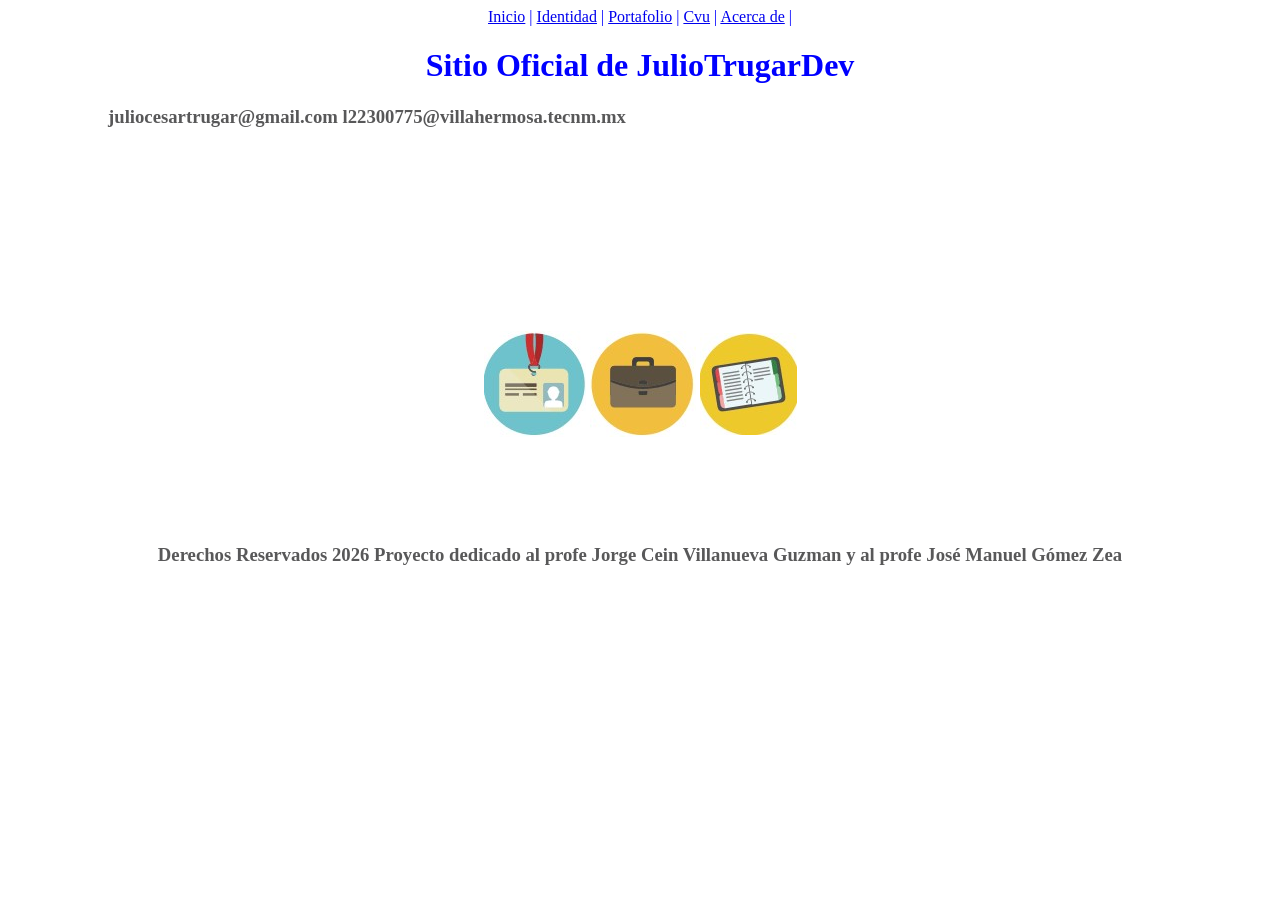
<file: index.html>
<!DOCTYPE html>
<html lang="en">
<head>
    <meta charset="UTF-8">
    <meta name="viewport" content="width=device-width, initial-scale=1.0">
    <title>Mi Primer Proyecto en Git</title>
    <link rel="stylesheet" type="text/css" href="css/style.css">
</head>
<body>
        <div class="menuHorizontal">
            <a href="index.html">Inicio</a> |
            <a href="identidad.html">Identidad</a> |
            <a href="portafolio.html">Portafolio</a> |
            <a href="cvu.html">Cvu</a> |
            <a href="acerca.html">Acerca de</a> |

        </div>
        <div class="titulo">
    <h1> Sitio Oficial de JulioTrugarDev</h1>
        </div>

<div class="header">
        <h3>
            juliocesartrugar@gmail.com
            l22300775@villahermosa.tecnm.mx
        </h3>

    </div>

        <div class="content">

                <table class="tablaprincipal">
                    <tr>
                        <td><a href="identidad.html"><img src="img/identidad.jpg"></a></td>
                        <td><a href="portafolio.html"><img src="img/portafolio.jpg"></a></td>
                        <td><a href="cvu.html"><img src="img/cvu.jpg"></a></td>
                    </tr>
                </table>
            </div>

    <div class="footer">
        <h3>
            Derechos Reservados 2026
            Proyecto dedicado al profe Jorge Cein Villanueva Guzman y al profe José Manuel Gómez Zea
        </h3>
    </div>
</body>
</html>
</file>
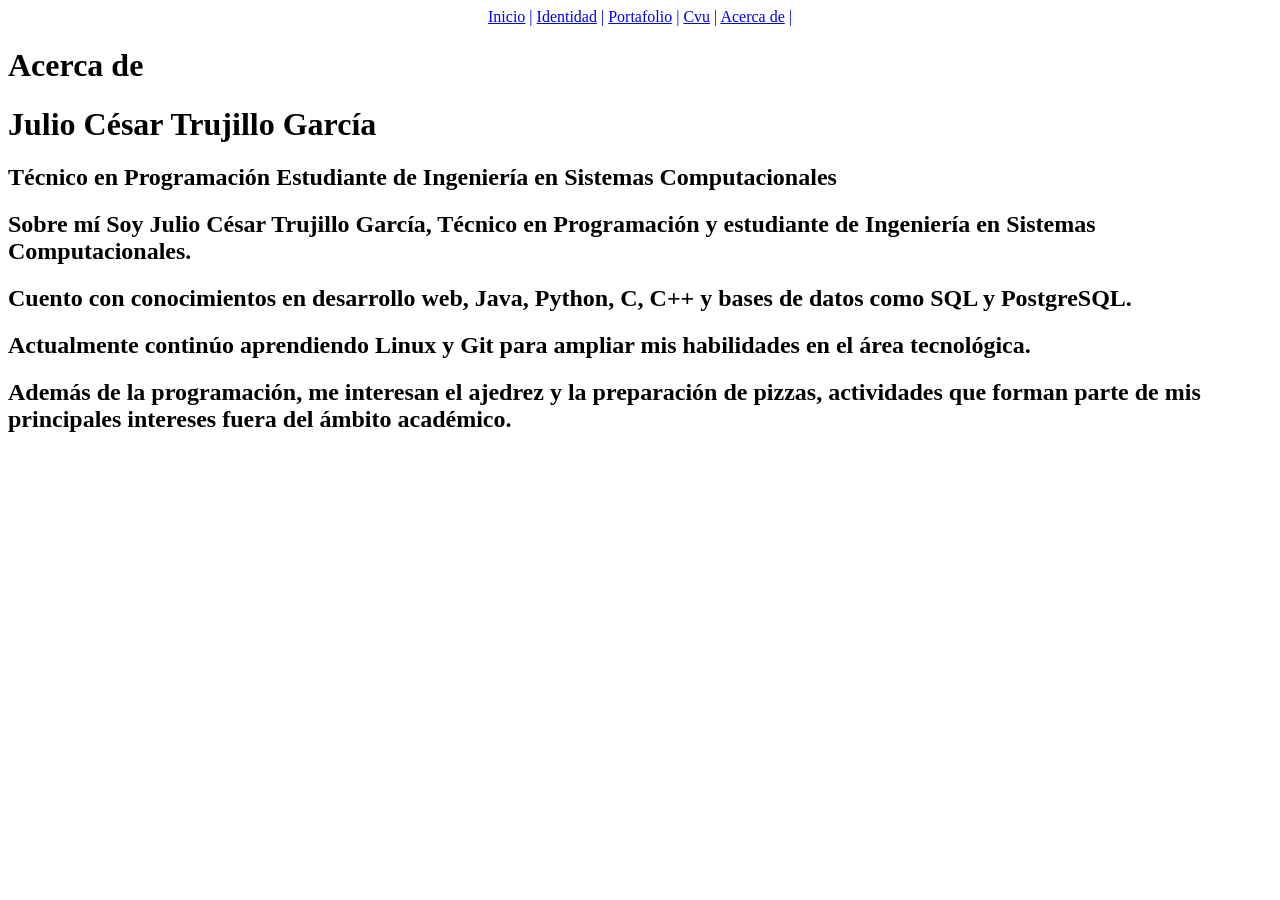
<file: acerca.html>
<!DOCTYPE html>
<html lang="en">
<head>
    <meta charset="UTF-8">
    <meta name="viewport" content="width=device-width, initial-scale=1.0">
    <title>Acerca de</title>
    <link rel="stylesheet" type="text/css" href="css/style.css">
</head>
<body>
    <div class="menuHorizontal">
        <a href="index.html">Inicio</a> |
        <a href="identidad.html">Identidad</a> |
        <a href="portafolio.html">Portafolio</a> |
        <a href="cvu.html">Cvu</a> |
        <a href="acerca.html">Acerca de</a> |
    </div>
    <div>
        <h1>Acerca de</h1>
    </div>

<div>
    <h1>Julio César Trujillo García</h1>
    <h2>Técnico en Programación
Estudiante de Ingeniería en Sistemas Computacionales</h2>

<h2>Sobre mí

Soy Julio César Trujillo García, Técnico en Programación y estudiante de Ingeniería en Sistemas Computacionales.</h2>
<h2>Cuento con conocimientos en desarrollo web, Java, Python, C, C++ y bases de datos como SQL y PostgreSQL.</h2>
<h2>Actualmente continúo aprendiendo Linux y Git para ampliar mis habilidades en el área tecnológica.</h2>
<h2>Además de la programación, me interesan el ajedrez y la preparación de pizzas, actividades que forman parte de mis principales intereses fuera del ámbito académico.</h2>
</div>
    
    </body>
</html>
</file>
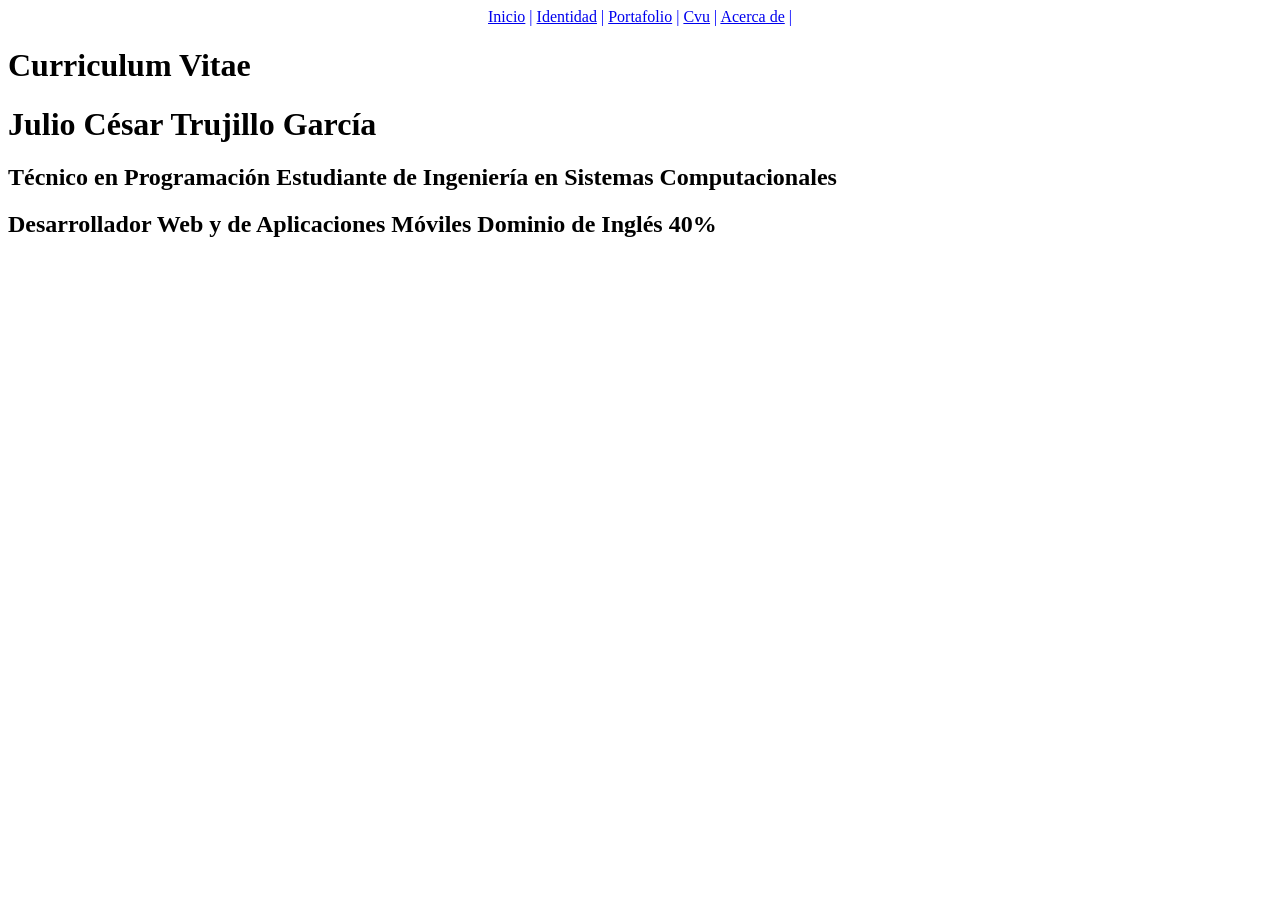
<file: cvu.html>
<!DOCTYPE html>
<html lang="en">
<head>
    <meta charset="UTF-8">
    <meta name="viewport" content="width=device-width, initial-scale=1.0">
    <title>Curriculum Vitae</title>
    <link rel="stylesheet" type="text/css" href="css/style.css">
</head>
<body>
    <div class="menuHorizontal">
        <a href="index.html">Inicio</a> |
        <a href="identidad.html">Identidad</a> |
        <a href="portafolio.html">Portafolio</a> |
        <a href="cvu.html">Cvu</a> |
        <a href="acerca.html">Acerca de</a> |
    </div>
    <div>
        <h1>Curriculum Vitae</h1>
    </div>

<div>
    <h1>Julio César Trujillo García</h1>
    <h2>Técnico en Programación
Estudiante de Ingeniería en Sistemas Computacionales</h2>

<h2>Desarrollador Web y de Aplicaciones Móviles
Dominio de Inglés 40%</h2>
</div>
    
    </body>
</html>
</file>
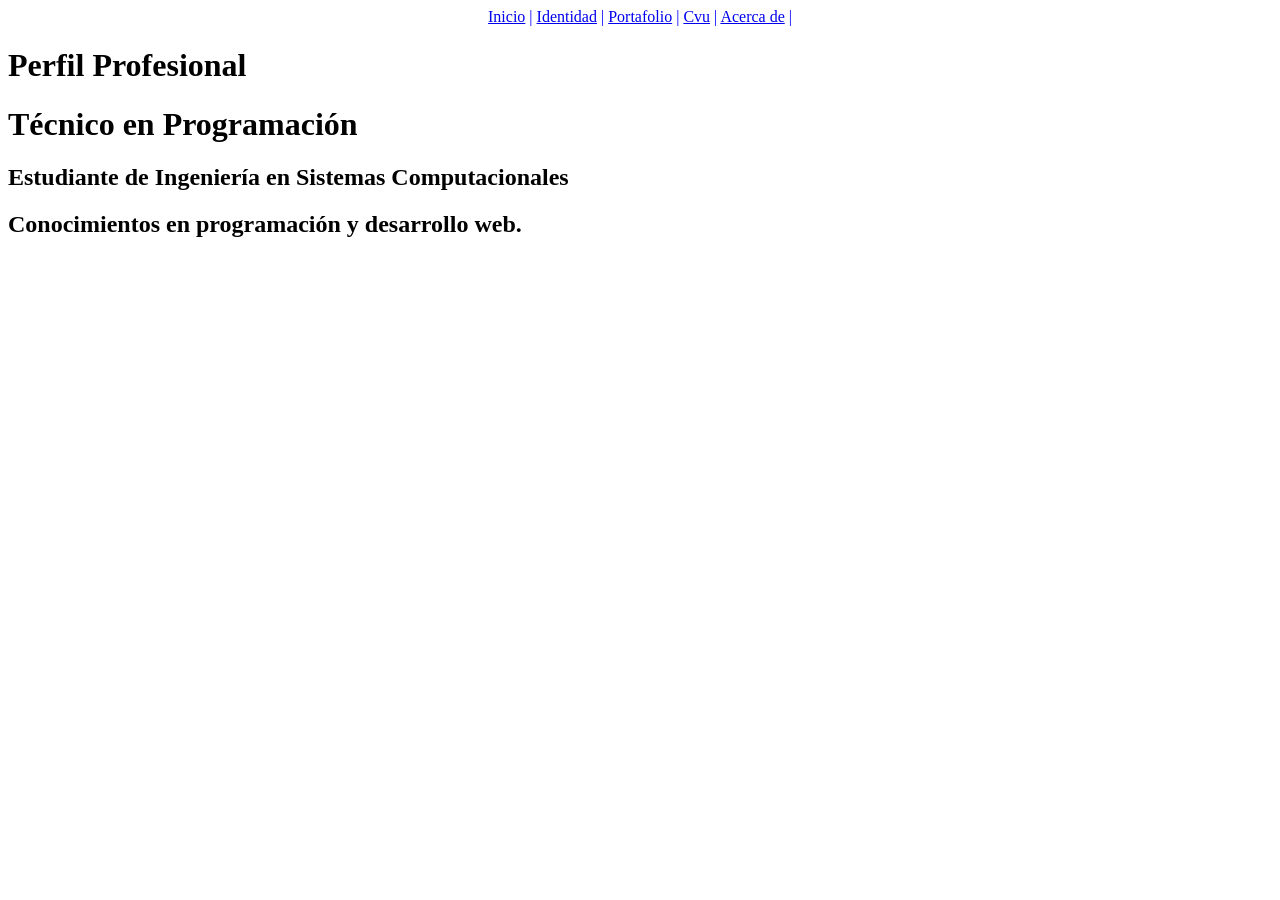
<file: portafolio.html>
<!DOCTYPE html>
<html lang="en">
<head>
    <meta charset="UTF-8">
    <meta name="viewport" content="width=device-width, initial-scale=1.0">
    <title>Portafolio</title>
    <link rel="stylesheet" type="text/css" href="css/style.css">
</head>
<body>
    <div class="menuHorizontal">
        <a href="index.html">Inicio</a> |
        <a href="identidad.html">Identidad</a> |
        <a href="portafolio.html">Portafolio</a> |
        <a href="cvu.html">Cvu</a> |
        <a href="acerca.html">Acerca de</a> |
    </div>
    <div>
        <h1>Perfil Profesional</h1>
    </div>

<div>
    <h1>Técnico en Programación</h1>
    <h2>Estudiante de Ingeniería en Sistemas Computacionales</h2>
    <h2>Conocimientos en programación y desarrollo web.</h2>
</div>
    
    </body>
</html>
</file>
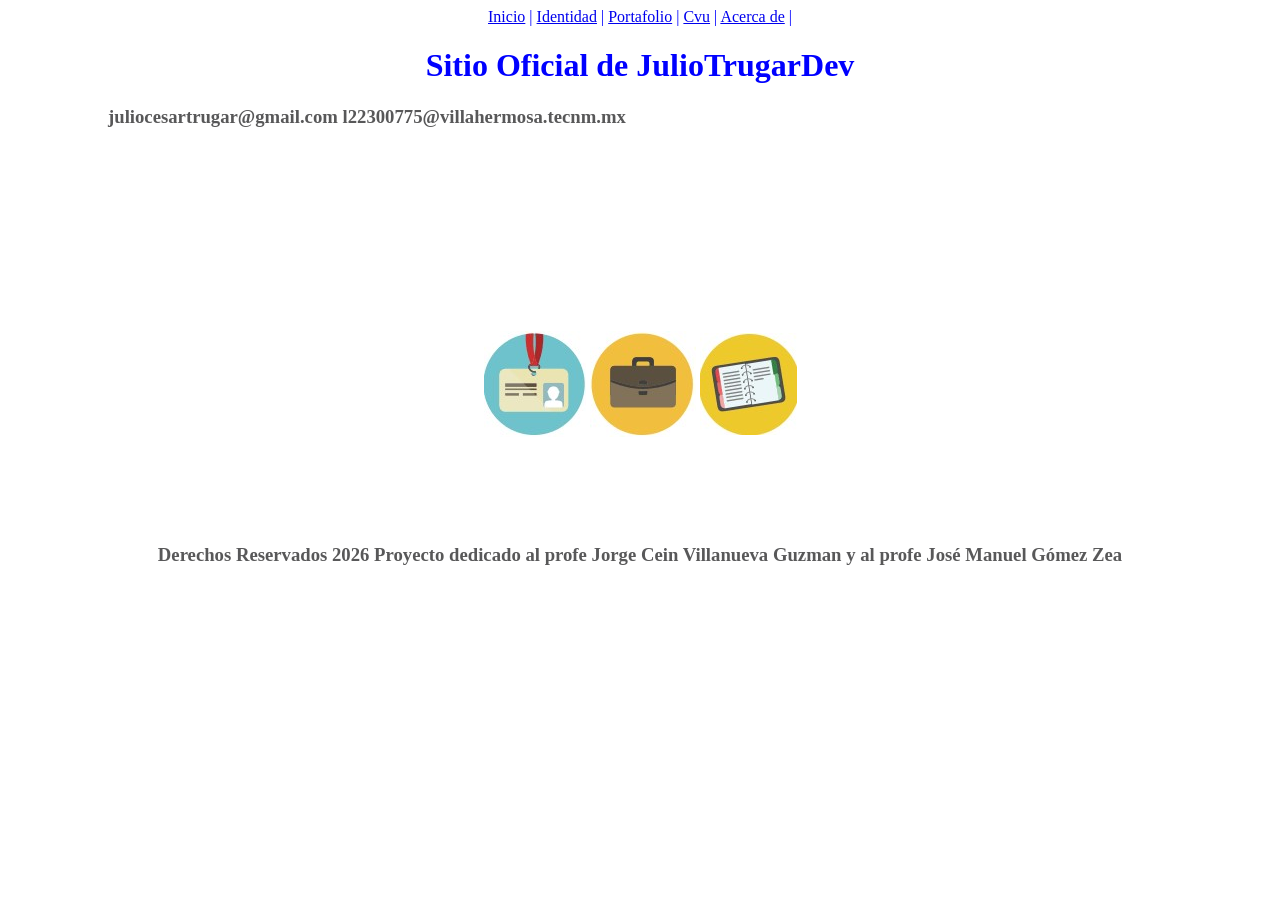
<file: proyectojctg.html>
<!DOCTYPE html>
<html lang="en">
<head>
    <meta charset="UTF-8">
    <meta name="viewport" content="width=device-width, initial-scale=1.0">
    <title>Mi Primer Proyecto en Git</title>
    <link rel="stylesheet" type="text/css" href="css/style.css">
</head>
<body>
        <div class="menuHorizontal">
            <a href="proyectojctg.html">Inicio</a> |
            <a href="identidad.html">Identidad</a> |
            <a href="portafolio.html">Portafolio</a> |
            <a href="cvu.html">Cvu</a> |
            <a href="acerca.html">Acerca de</a> |

        </div>
        <div class="titulo">
    <h1> Sitio Oficial de JulioTrugarDev</h1>
        </div>

<div class="header">
        <h3>
            juliocesartrugar@gmail.com
            l22300775@villahermosa.tecnm.mx
        </h3>

    </div>

        <div class="content">

                <table class="tablaprincipal">
                    <tr>
                        <td><a href="identidad.html"><img src="img/identidad.jpg"></a></td>
                        <td><a href="portafolio.html"><img src="img/portafolio.jpg"></a></td>
                        <td><a href="cvu.html"><img src="img/cvu.jpg"></a></td>
                    </tr>
                </table>
            </div>

    <div class="footer">
        <h3>
            Derechos Reservados 2026
            Proyecto dedicado al profe Jorge Cein Villanueva Guzman y al profe José Manuel Gómez Zea
        </h3>
    </div>
</body>
</html>
</file>
<file: css/style.css>
.menuHorizontal{
        text-align: center;
        color:blue
    }
    .titulo{
        text-align: center;
        color:blue
    }
    
    .tablaprincipal{
        text-align: center;
        margin: auto;
        margin-top: 200px;
        color:rgb(98, 97, 97)
    }

    .header{
        margin-left: 100px;
        color: rgb(88, 88, 89)
    }

    .footer{
        text-align: center;
        color: rgb(88, 88, 89);
        margin-top: 100px;
    }
</file>
